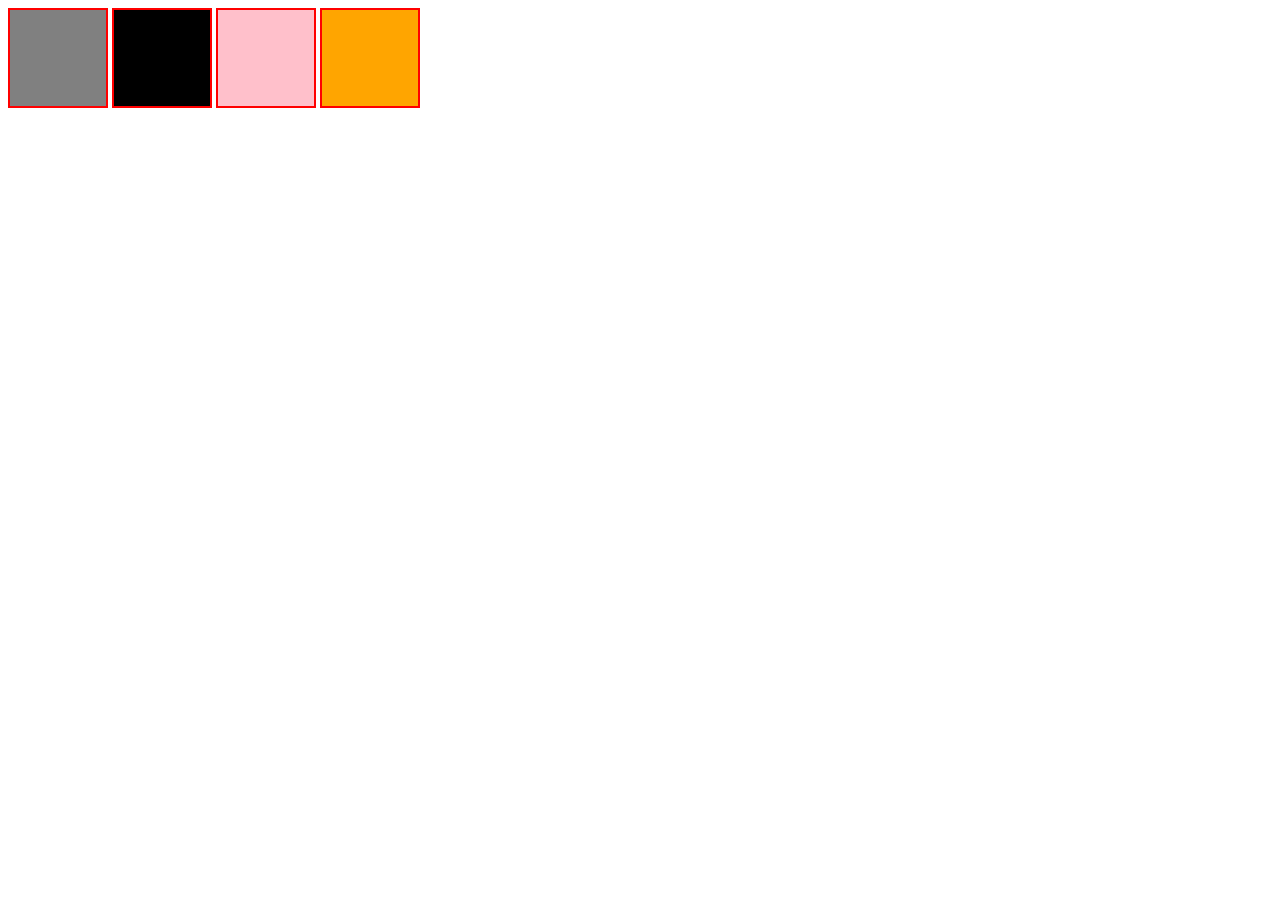
<file: backgroundChanger/index.html>
<!DOCTYPE html>
<html lang="en">
<head>
    <meta charset="UTF-8">
    <meta name="viewport" content="width=device-width, initial-scale=1.0">
    <title>color Changer</title>    
    <link rel="stylesheet" href="./styles.css">    
</head>
<body>
    <button class="button" id="gray"></button>
    <button class="button" id="black"></button>
    <button class="button" id="pink"></button>
    <button class="button" id="orange"></button>
    <script src="./script.js"></script>
</body>
</html>
</file>
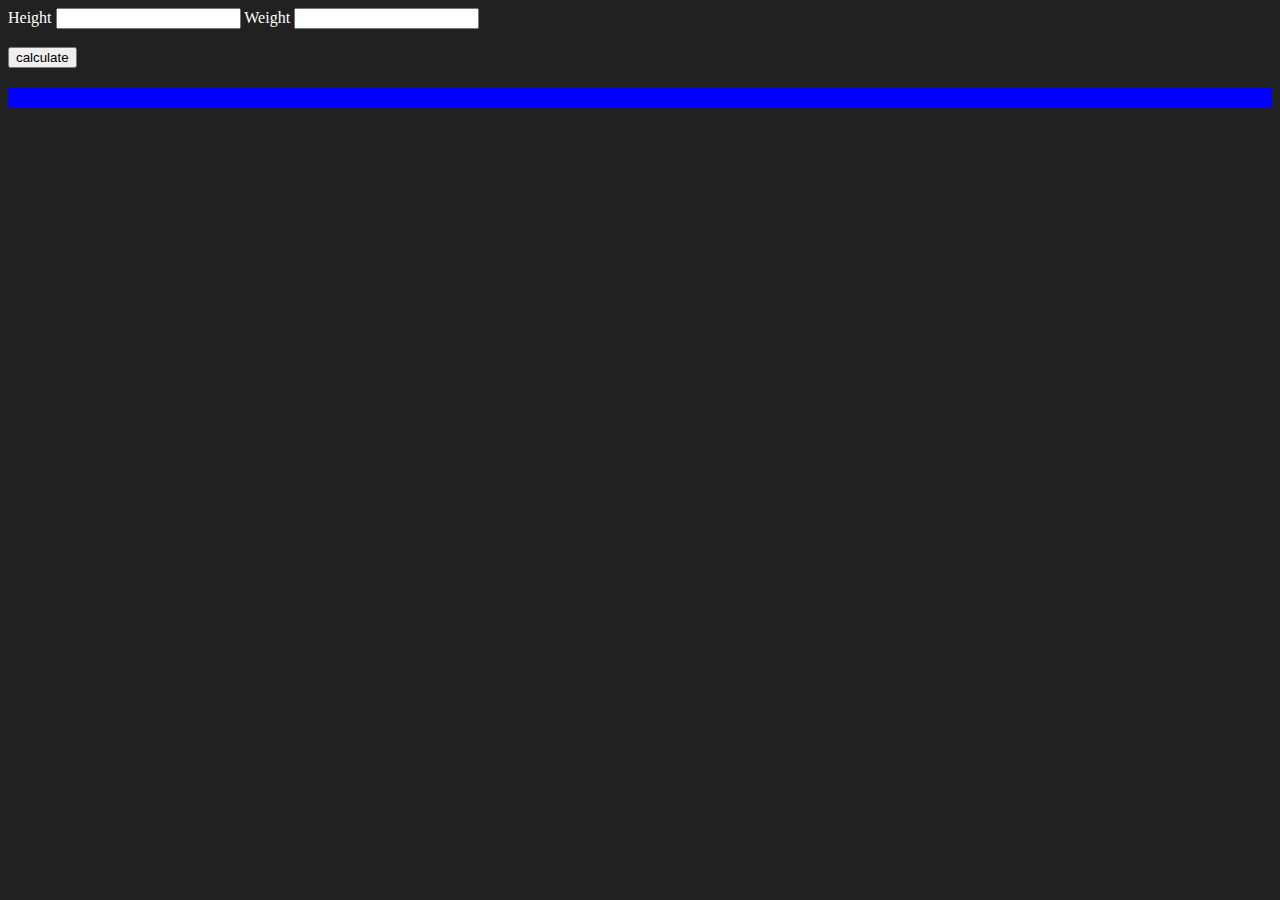
<file: BMIcalculator/index.html>
<!DOCTYPE html>
<html lang="en">
<head>
    <meta charset="UTF-8">
    <meta name="viewport" content="width=device-width, initial-scale=1.0">
    <title>BMI Calculator</title>
    <link rel="stylesheet" href="./styles.css">
</head>
<body>
    <form id=" f" action="">
        
        <label for="height">Height</label>
        <input id="height" type="text">
        <label for="weight">Weight</label>
        <input id="weight" type="text"><br><br>
        <input id="submit" type="submit" value="calculate">
        <div class="result"></div>
    </form>
    <script src="./script.js"></script>
</body>
</html>
</file>
<file: backgroundChanger/styles.css>
.button{
    height: 100px;
    width: 100px;
    border:2px solid red;
}

#gray{
    background-color: gray;
}
#black{
    background-color:black;
}

#pink{
    background-color: pink;
}
#orange{
    background-color: orange;
}
</file>
<file: BMIcalculator/styles.css>
body{
    background-color:#212121;
    color: #fff;
}
/* text color */
.result{
    margin-top:20px;
    color:#fff;
    background-color: blue;
    text-align: center;
    font-size: 1.4rem;
    padding:10px;
}
</file>
